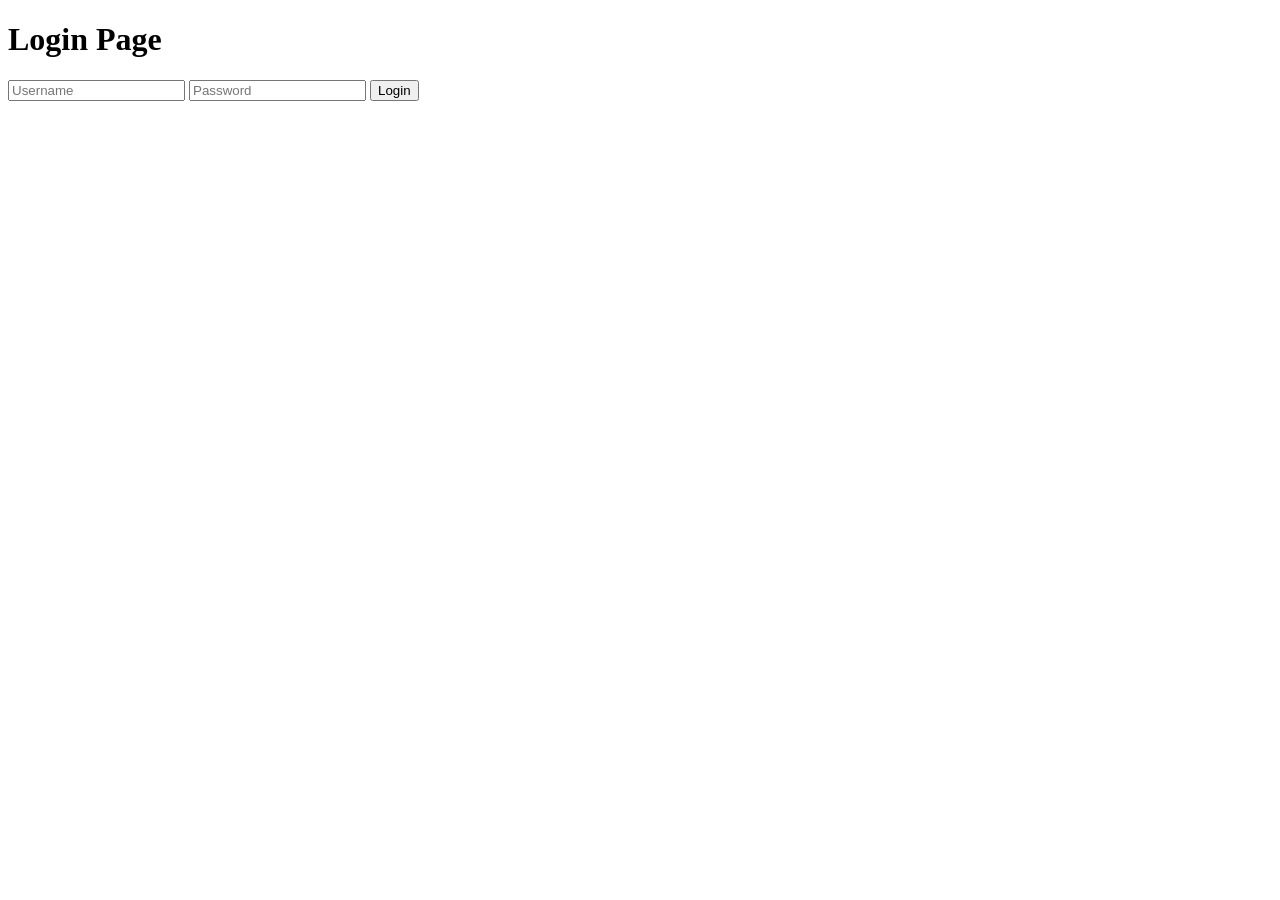
<file: E commerce web application/templates/login.html>
<!DOCTYPE html>
<html>
<head>
    <title>Login</title>
</head>
<body>
<h1>Login Page</h1>
<form method="POST">
    <input type="text" name="username" placeholder="Username">
    <input type="password" name="password" placeholder="Password">
    <button type="submit">Login</button>
</form>
</body>
</html>
</file>
